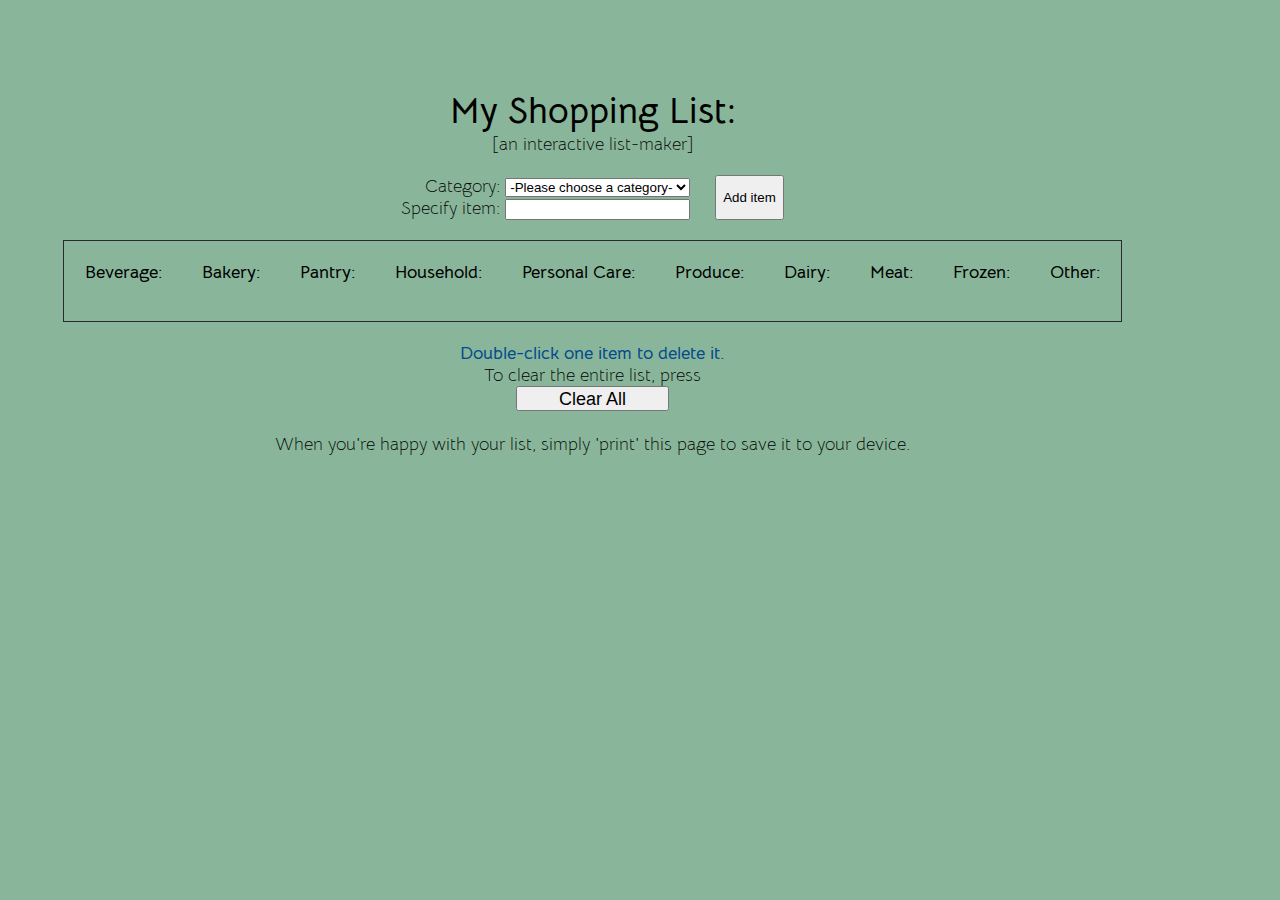
<file: CP2/index.html>
<!DOCTYPE html>
<!--
  Name: Cheryl Moser
  Date: October 20, 2023

  HTML file for creating a shopping list. Has add/clear buttons, a category drop-down menu,
  an item specification input field, and a 'result' area where items are added by category.
-->

<html lang="en">
  <head>
    <meta charset="utf-8">
    <link rel="stylesheet" href="styles.css">
    <script src="index.js"></script>
    <link href='https://fonts.googleapis.com/css?family=Bellota Text' rel='stylesheet'>
    <title>CP2</title>
  </head>

  <body>

    <section id = 'top'>
      <hgroup>
        <h1>My Shopping List:</h1>
        <p>[an interactive list-maker]</p>
      </hgroup>
    </section>

    <section id = 'entry'>
      <section>
        <span>Category:
          <select id ="groc" required> 
            <option value = "">-Please choose a category-</option>>
            <option class="beverage">Beverage</option>
            <option class="bakery">Bakery</option>
            <option class="beverage">Dairy</option>
            <option class="frozen">Frozen</option>
            <option class="household">Household</option>
            <option class="meat">Meat</option>
            <option class="other">Other</option>
            <option class="pantry">Pantry</option>
            <option class="personal">Personal Care</option>
            <option class="produce">Produce</option>
          </select>
        </span>
        <br>
        <span>Specify item: <input id="item"></span>
      </section>

      <button id = 'add'>Add item</button>
    </section>

    <section id = 'result'>
      <dl>
        <dt>Beverage:</dt>
        <ul id="beverage">
        </ul>
      </dl>

      <dl>
        <dt>Bakery:</dt>
        <ul id="bakery">
        </ul>
      </dl>

      <dl>
        <dt>Pantry:</dt>
        <ul id="pantry">
        </ul>
      </dl>

      <dl>
        <dt>Household:</dt>
        <ul id="household">
        </ul>
      </dl>

      <dl>
        <dt>Personal Care:</dt>
        <ul id="personal care">
        </ul>
      </dl>

      <dl>
        <dt>Produce:</dt>
        <ul id="produce">
        </ul>
      </dl>

      <dl>
        <dt>Dairy:</dt>
        <ul id="dairy">
        </ul>
      </dl>

      <dl>
        <dt>Meat:</dt>
        <ul id="meat">
        </ul>
      </dl>

      <dl>
        <dt>Frozen:</dt>
        <ul id="frozen">
        </ul>
      </dl>

      <dl>
        <dt>Other:</dt>
        <ul id="other">
        </ul>
      </dl>
    </section>
    <span id = 'phrase' class = 'dblStyle'>Double-click one item to delete it.</span>
    <span>To clear the entire list, press <button id="clear">Clear All</button></span>
    <br><span>When you're happy with your list, simply 'print' this page to save it to your device.</span>
  </body>
</html>
</file>
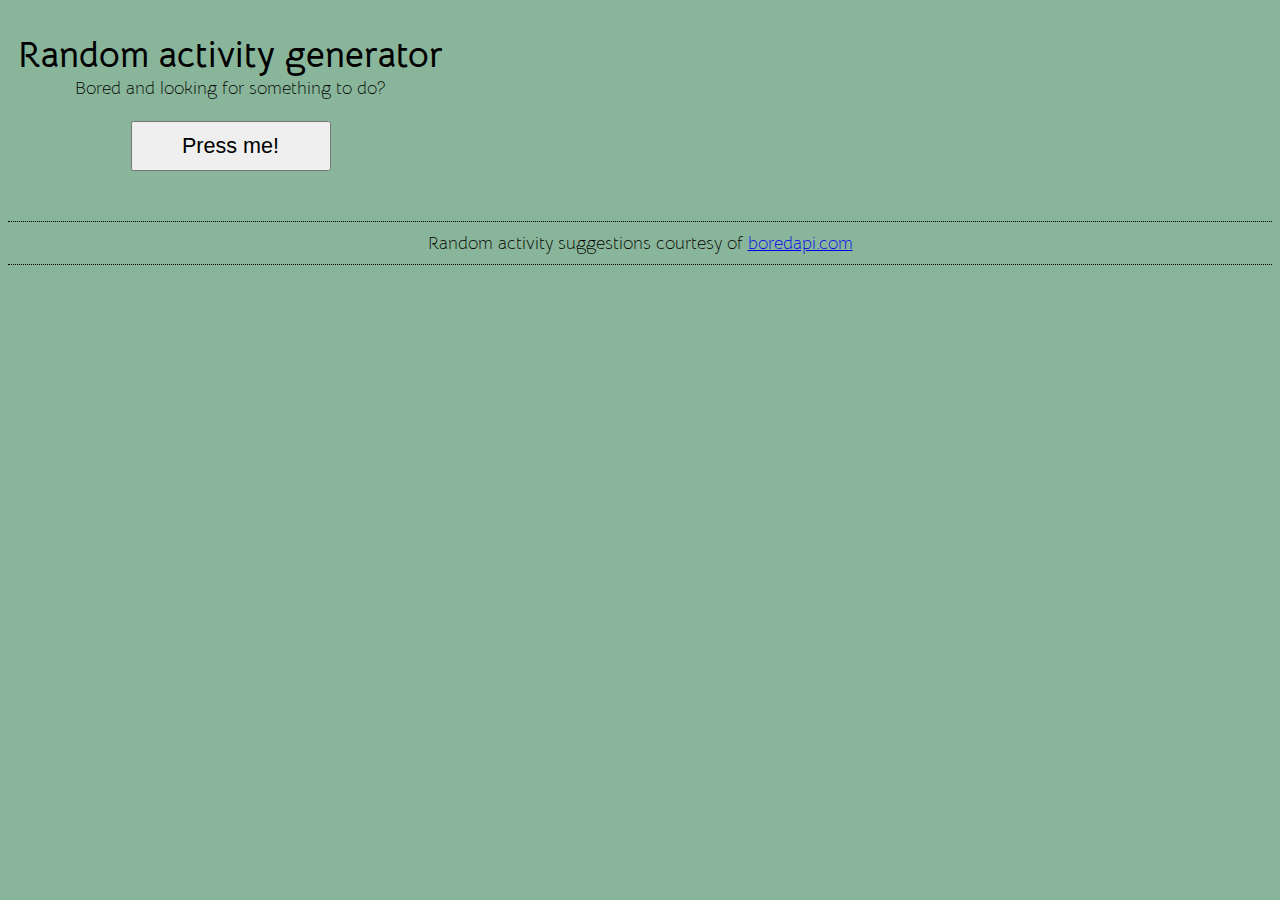
<file: CP3/index.html>
<!DOCTYPE html>
<!--
  Name: Cheryl Moser
  Date: November 4, 2023

  HTML file for generating a random activity suggestion.
  Pressing the button initiates an API call to bored.com.
-->

<html lang="en">
  <head>
    <meta charset="utf-8">
    <link rel="stylesheet" href="styles.css">
    <script src="index.js"></script>
    <link href='https://fonts.googleapis.com/css?family=Bellota Text' rel='stylesheet'>
    <title>CP3</title>
  </head>

  <body>

    <section id = 'container'>

      <section id = 'top'>
        <hgroup>
          <h1>Random activity generator</h1>
          <p>Bored and looking for something to do?</p>
        </hgroup>
        <br>
        <button id = 'btn'>Press me!</button>
        <br>
      </section>

      <section id = 'result'></section>
  </section>
  <footer>Random activity suggestions courtesy of <a href=www.boredapi.com target="blank">boredapi.com</a></footer>
  </body>
</html>
</file>
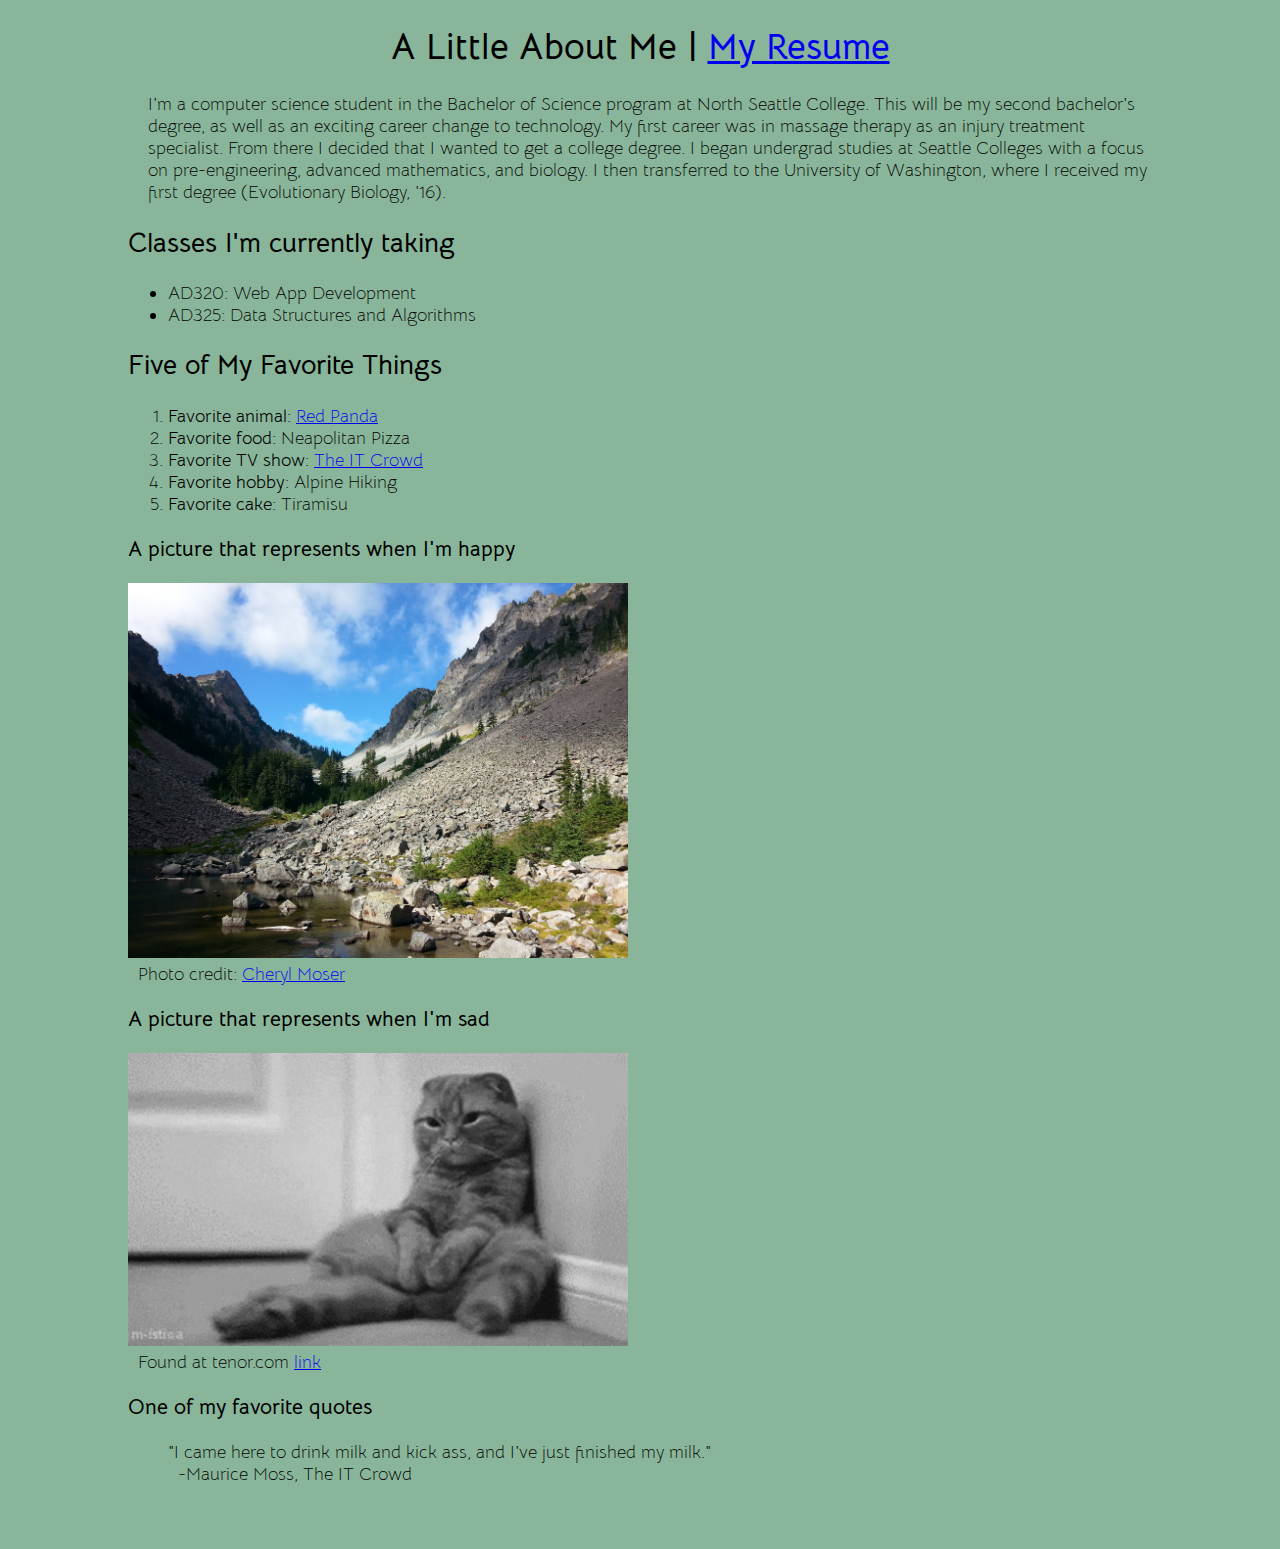
<file: about.html>
<!DOCTYPE html>
<!--
  Name: Cheryl Moser
  Date: October 9, 2023
  This is an "about me" page for AD320 - Web Development.
  Additionally, it serves as the landing page for a portfolio linked to all course projects.
-->
<html lang="en">
  <head>
    <meta charset="utf-8">
    <link rel="stylesheet" href="styles.css">
    <link href='https://fonts.googleapis.com/css?family=Bellota Text' rel='stylesheet'>
    <title>CP1</title>
  </head>
  <body>
    <section>
      <h1>A Little About Me | <a href="resume.html">My Resume</a></h1>
      <p>I'm a computer science student in the Bachelor of Science program at North Seattle College. 
        This will be my second bachelor's degree, as well as an exciting career change to technology. 
        My first career was in massage therapy as an injury treatment specialist. 
        From there I decided that I wanted to get a college degree. I began undergrad studies 
        at Seattle Colleges with a focus on pre-engineering, advanced mathematics, and biology. 
        I then transferred to the University of Washington, where I received my first degree (Evolutionary 
        Biology, '16).
      </p>
    </section>

    <section>
      <h2>Classes I'm currently taking</h2>
      <ul>
        <li>AD320: Web App Development</li>
        <li>AD325: Data Structures and Algorithms</li>
      </ul>
    </section>

    <section>
      <h2>Five of My Favorite Things</h2>
      <ol>
        <li><strong>Favorite animal:</strong> <a href="https://en.wikipedia.org/wiki/Red_panda" target="_blank">Red Panda</a></li>
        <li><strong>Favorite food:</strong> Neapolitan Pizza</li>
        <li><strong>Favorite TV show:</strong> <a href="https://i.pinimg.com/originals/af/b5/14/afb514db68f39ba67f207b546296a932.jpg" target="_blank">The IT Crowd</a></li>
        <li><strong>Favorite hobby:</strong> Alpine Hiking</li>
        <li><strong>Favorite cake:</strong> Tiramisu</li>
      </ol>

      <h3>A picture that represents when I'm happy</h3>
      <img src="images/mtn.jpg" alt="Image of mountain peaks from an Melakwa Lake." width = 500>
      <footer>
        Photo credit: <a href="resume.html">Cheryl Moser</a>
      </footer>

      <h3>A picture that represents when I'm sad</h3>
      <img src="images/sad-cat.gif" alt="Sad cat gif." width = 500>
      <footer>
        Found at tenor.com <a href=https://tenor.com/view/sad-cat-sad-cat-gif-19287788 target="_blank">link</a>
      </footer>

      <h3>One of my favorite quotes</h3>
      <article>
        <blockquote>
          "I came here to drink milk and kick ass, and I've just finished my milk."
          <footer>-Maurice Moss, The IT Crowd</footer>
        </blockquote>
      </article>
    </section>
  </body>
</html>
</file>
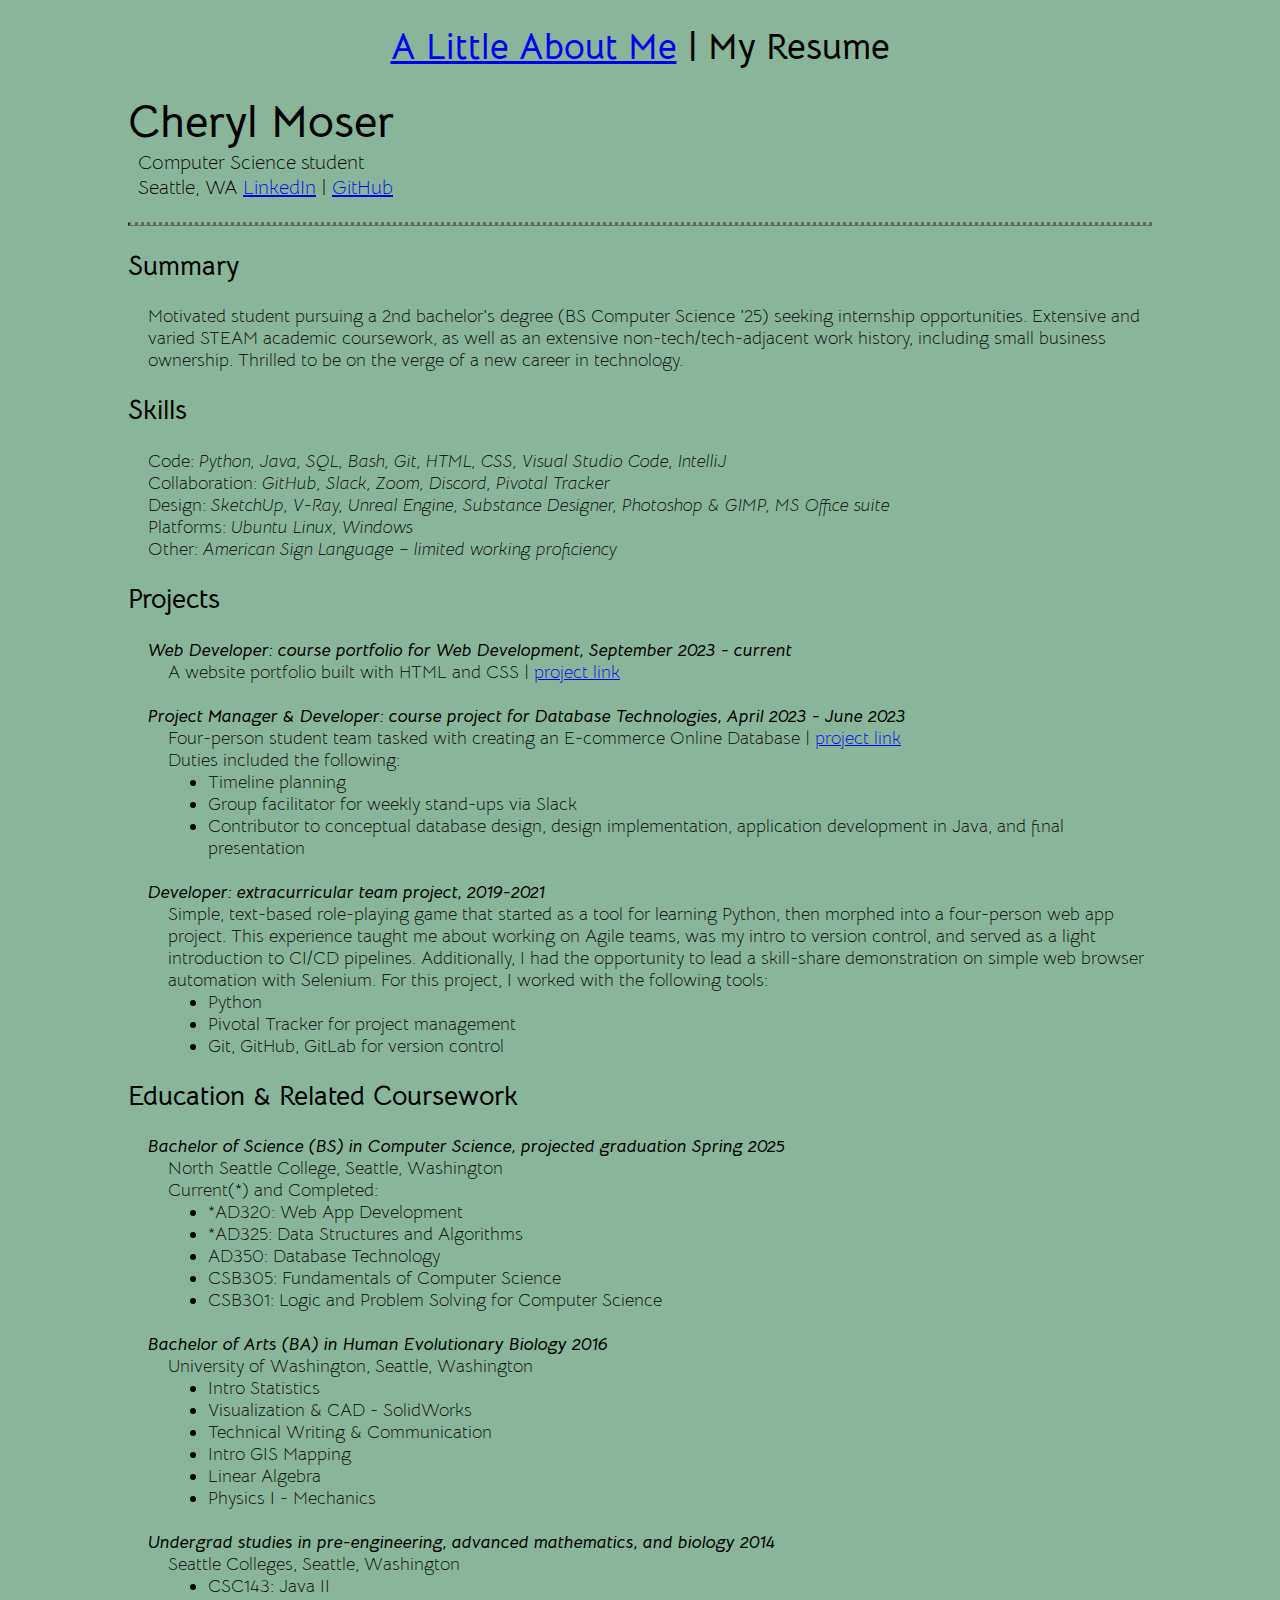
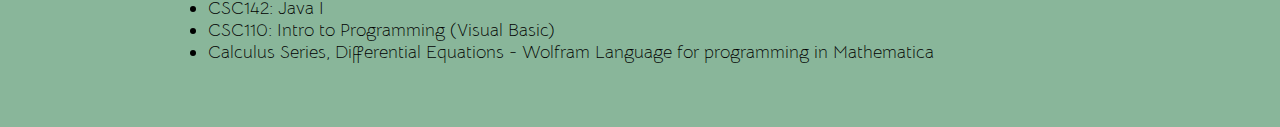
<file: resume.html>
<!DOCTYPE html>
<!--
  Name: Cheryl Moser
  Date: October 9, 2023
  This is my current resume as a web page. Part of my AD320 Web Dev portfolio.
  It contains resume content as well as external links to my professional networking 
  profile, and relevant projects.
-->
<html lang="en">
  <head>
    <meta charset="utf-8">
    <link rel="stylesheet" href="styles.css">
    <link href='https://fonts.googleapis.com/css?family=Bellota Text' rel='stylesheet'>
    <title>Resume</title>
  </head>
  <body>
    <section>
      <h1><a href="about.html">A Little About Me</a> | My Resume</h1>
      <hgroup>
        <h4>Cheryl Moser</h4>
        <footer>
          Computer Science student
          <br>Seattle, WA 
          <a href="https://www.linkedin.com/in/cherylmoser" target="_blank">LinkedIn</a> | 
          <a href="https://github.com/moserc" target="_blank">GitHub</a></mark>
        </footer>
      </hgroup>
    </section> 

    <br><hr class="dotted">

    <section>
      <h2>Summary</h2>
      <p>
        Motivated student pursuing a 2nd bachelor's degree (BS Computer Science '25) seeking 
        internship opportunities. Extensive and varied STEAM academic coursework, as well as an extensive 
        non-tech/tech-adjacent work history, including small business ownership. Thrilled to be on the 
        verge of a new career in technology.
      </p>
    </section>

    <section>
      <h2>Skills</h2>
      <p>
        Code: <em>Python, Java, SQL, Bash, Git, HTML, CSS, Visual Studio Code, IntelliJ</em>
        <br>Collaboration: <em>GitHub, Slack, Zoom, Discord, Pivotal Tracker</em>
        <br>Design: <em>SketchUp, V-Ray, Unreal Engine, Substance Designer, Photoshop & GIMP, 
          MS Office suite</em>
        <br>Platforms: <em>Ubuntu Linux, Windows</em>
        <br>Other: <em>American Sign Language – limited working proficiency</em>
      </p>
    </section>

    <section>
      <h2>Projects</h2>
      <dl>
        <dt>Web Developer: course portfolio for Web Development, September 2023 - current</dt>
        <dd>A website portfolio built with HTML and CSS | 
          <a href="https://github.com/moserc/WebDev-CP1" target="_blank">project link</a>
        </dd>
        <br>

        <dt>Project Manager & Developer: course project for Database Technologies, April 2023 - June 2023</dt>
        <dd>Four-person student team tasked with creating an E-commerce Online Database | 
          <a href="https://github.com/moserc/AD350_Online_Marketplace_DB_Application" target="_blank">project link</a>
          <br>Duties included the following:
          <ul>
            <li>Timeline planning</li>
            <li>Group facilitator for weekly stand-ups via Slack</li>
            <li>Contributor to conceptual database design, design implementation, application development in Java,
              and final presentation</li>
              </ul>
          </ul>
        </dd>
        <br>

        <dt>Developer: extracurricular team project, 2019-2021</dt>
        <dd>Simple, text-based role-playing game that started as a tool for learning Python, then morphed 
          into a four-person web app project. This experience taught me about working on Agile teams, was 
          my intro to version control, and served as a light introduction to CI/CD pipelines. Additionally, 
          I had the opportunity to lead a skill-share demonstration on simple web browser automation with 
          Selenium. For this project, I worked with the following tools:
          <ul>
            <li>Python</li>
            <li>Pivotal Tracker for project management</li>
            <li>Git, GitHub, GitLab for version control</li>
          </ul>
        </dd>
      </dl>
    </section>
    
    <section>
      <h2>Education & Related Coursework</h2>
      <dl>
        <dt>Bachelor of Science (BS) in Computer Science, projected graduation Spring 2025</dt>
        <dd>North Seattle College, Seattle, Washington
          <br>Current(*) and Completed:
          <ul>
            <li>*AD320: Web App Development</li>
            <li>*AD325: Data Structures and Algorithms</li>
            <li>AD350: Database Technology</li>
            <li>CSB305: Fundamentals of Computer Science</li>
            <li>CSB301: Logic and Problem Solving for Computer Science</li>
          </ul></dd>
        <br>

        <dt>Bachelor of Arts (BA) in Human Evolutionary Biology 2016</dt>
        <dd>University of Washington, Seattle, Washington
          <ul>
            <li>Intro Statistics</li>
            <li>Visualization & CAD - SolidWorks</li>
            <li>Technical Writing & Communication</li>
            <li>Intro GIS Mapping</li>
            <li>Linear Algebra</li>
            <li>Physics I - Mechanics</li>
          </ul>
        </dd>
        <br>

        <dt>Undergrad studies in pre-engineering, advanced mathematics, and biology 2014</dt>
        <dd>Seattle Colleges, Seattle, Washington
          <ul>
            <li>CSC143: Java II</li>
            <li>CSC142: Java I</li>
            <li>CSC110: Intro to Programming (Visual Basic)</li>
            <li>Calculus Series, Differential Equations - Wolfram Language for programming in Mathematica</li>
          </ul>
        </dd>
      </dl>
    </section>
  </body>
</html>
</file>
<file: CP2/styles.css>
/*
  Name: Cheryl Moser
  Date: October 20, 2023
  CSS style document for the AD320 portfolio. Used by all pages in the 
  'CP2' folder for consistency in look & feel.
*/

body {
  background-color: rgb(137, 182, 154);
  font-family: "Bellota Text", sans-serif;
  font-size: large;
  font-weight: lighter;
  margin: 5%;
  width: 90%;
  text-align: center;
  justify-content: space-around;
  align-items: center;
  flex-flow: column;
  min-width: fit-content;
  max-width: fit-content;
}

body, .toggleStyle {
  font-weight: lighter;
}

hgroup h1 {
  margin-bottom: 0%;
}

hgroup p {
  margin:0%;
}

body, #entry, #result {
  display: flex;
}

#top, #entry, #result {
  width: 100%;
}

#entry {
  padding-top: 20px;
  padding-bottom: 20px;
}

#entry, #result {
  justify-content: center;
}

#entry > section {
  text-align: right;
  padding-right: 25px;
}

#result {
  flex-wrap: wrap;
  border: 1px solid rgb(42, 42, 42);
  margin-bottom: 20px;
}

dl {
  padding: 20px;
  margin-top:0%;
  text-align: left;
}

dt, .dblStyle {
  font-weight: bold;
}

#clear {
  width: 50%;
  height: 25px;
  font-size: 100%;
}

.dblStyle {
  color: rgb(4, 75, 141);
}

.toggleStyle {
  color: rgb(42, 42, 42);
}

.btnStyle{
  background-color: rgb(153, 153, 153);
}
</file>
<file: CP3/styles.css>
/*
 * Name: Cheryl Moser
 * Date: November 4, 2023
 *
 * CSS style document for the AD320 portfolio. Used by all html files in the 
 * 'CP3' folder for consistency in look & feel.
 */

body {
  background-color: rgb(137, 182, 154);
  font-family: "Bellota Text", sans-serif;
  font-size: large;
  font-weight: lighter;
  text-align: center;
}

#container{
  display: flex;
  align-items: center;
}

#top, #result, footer{
  min-width: max-content;
}

#top {
  padding-left: 10px;
  padding-right: 50px;
  padding-bottom: 50px;
}

hgroup h1 {
  margin-bottom: 0%;
}

hgroup p {
  margin:0%;
}

#btn{
  width: 200px;
  height: 50px;
  font-size: larger;
}

#result {
  text-align: left;
  width: 600px;
}

#result p {
  margin: 0%;
}

#activity{
  font-weight: bold;
}

footer {
  padding: 10px;
  border-bottom-style: dotted;
  border-top-style: dotted;
  border-width: 1px
}
</file>
<file: styles.css>
/*
  Name: Cheryl Moser
  Date: October 9, 2023
  CSS style document for the AD320 portfolio. Used by all pages for consistency in look & feel.
*/

body {
  background-color: rgb(137, 182, 154);
  font-family: "Bellota Text", sans-serif;
  font-size: large;
  font-weight: lighter;
  margin-top:auto;
  margin-right: auto;
  margin-bottom: 5%;
  margin-left: auto;
  text-align: left;
  width: 80%;
}

dt, p {padding-left: 20px;}

h4, hr.dotted {margin: 0%;}

hgroup > footer {font-size: 20px;}

footer {padding-left: 10px;}

h1 {text-align: center;}

h4 {font-size: 45px;}

dt {
  font-weight: bold;
  font-style: italic;
}

hr.dotted {
  border-top: 3px dotted;
  border-color: rgb(96, 110, 103);
}
</file>
